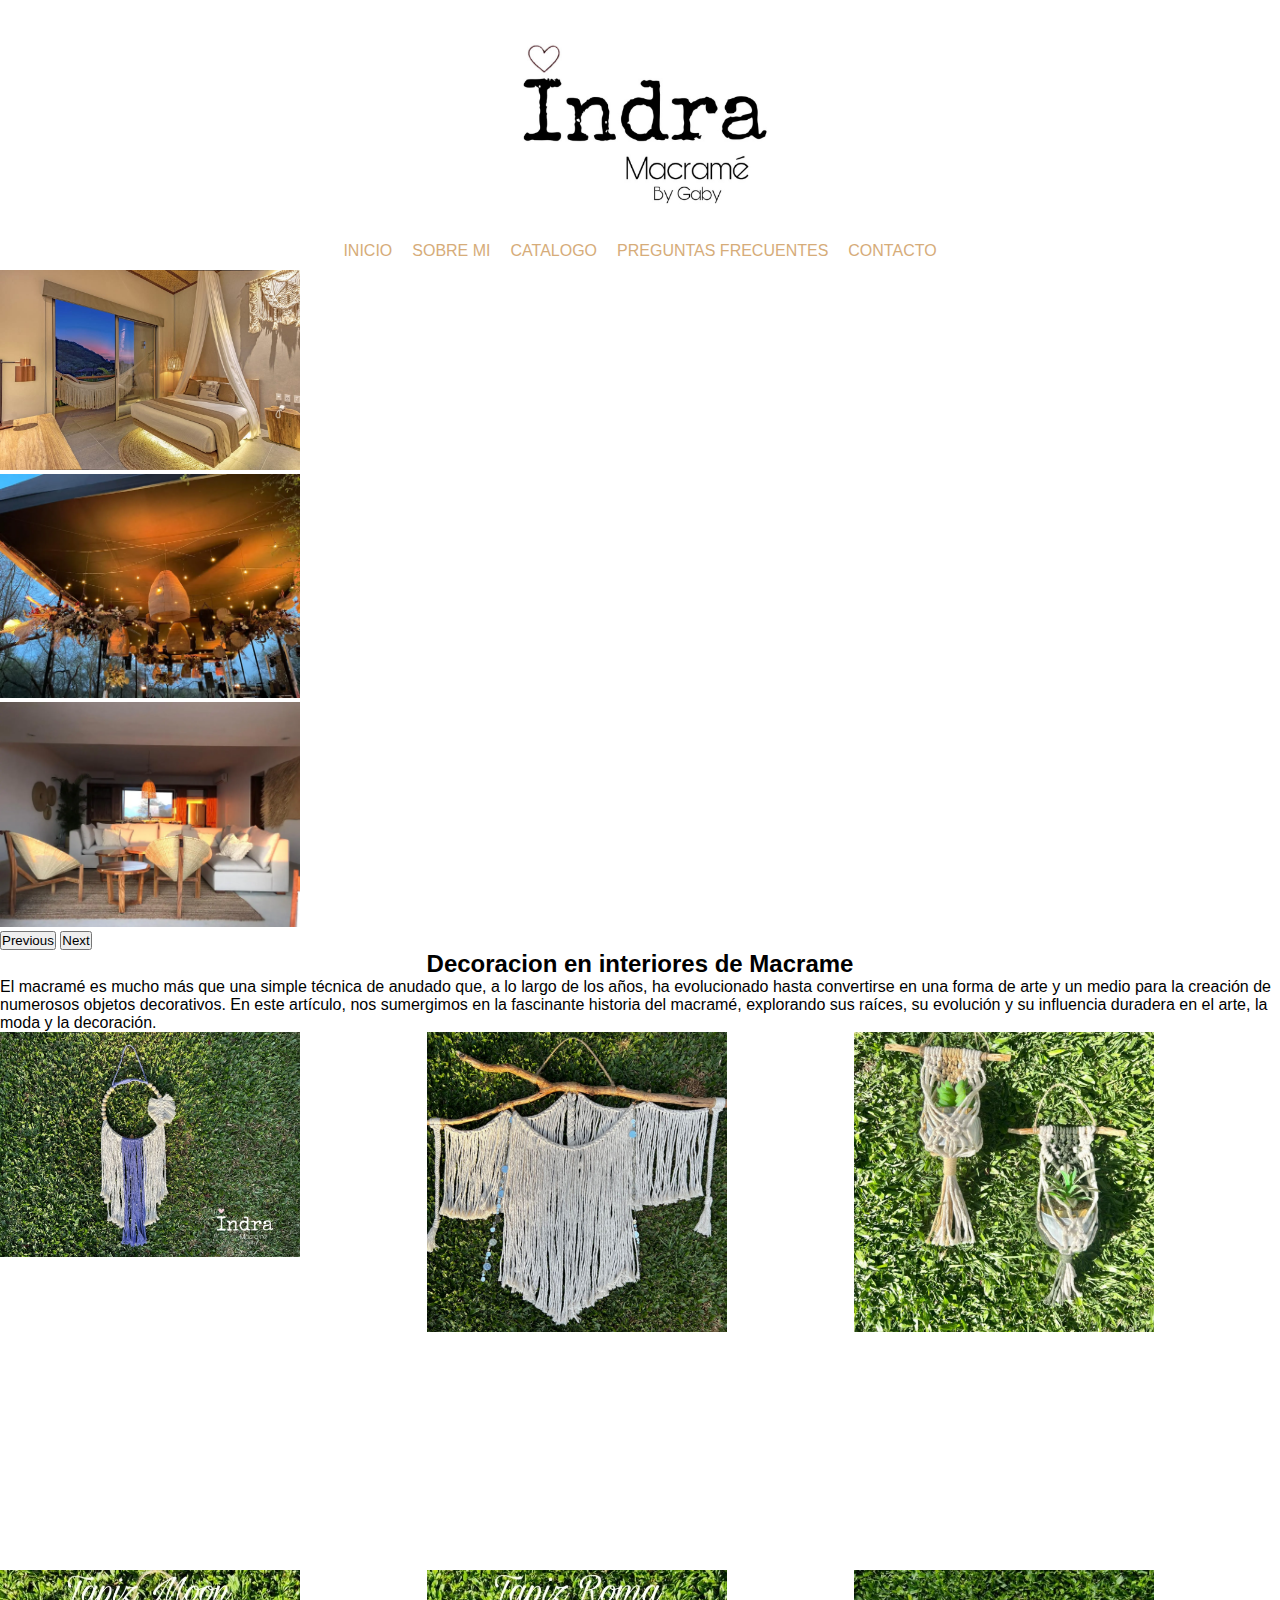
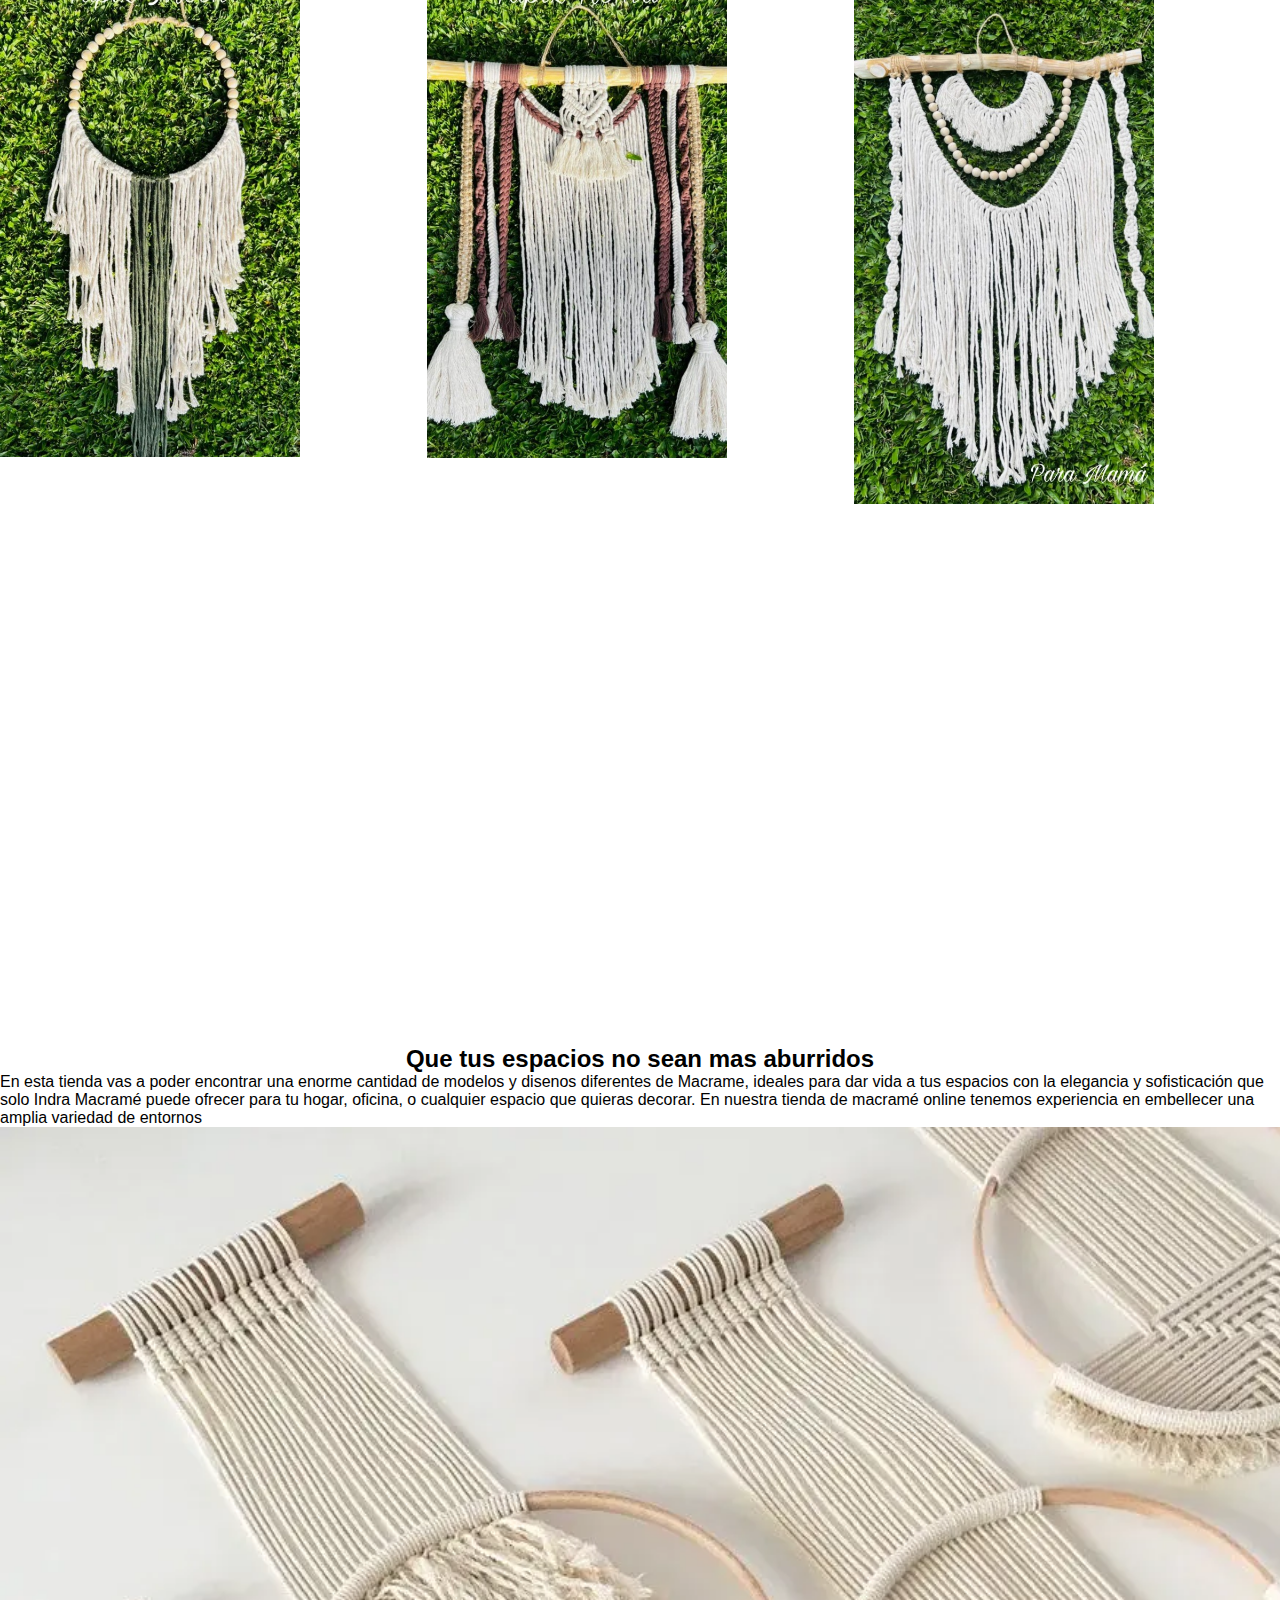
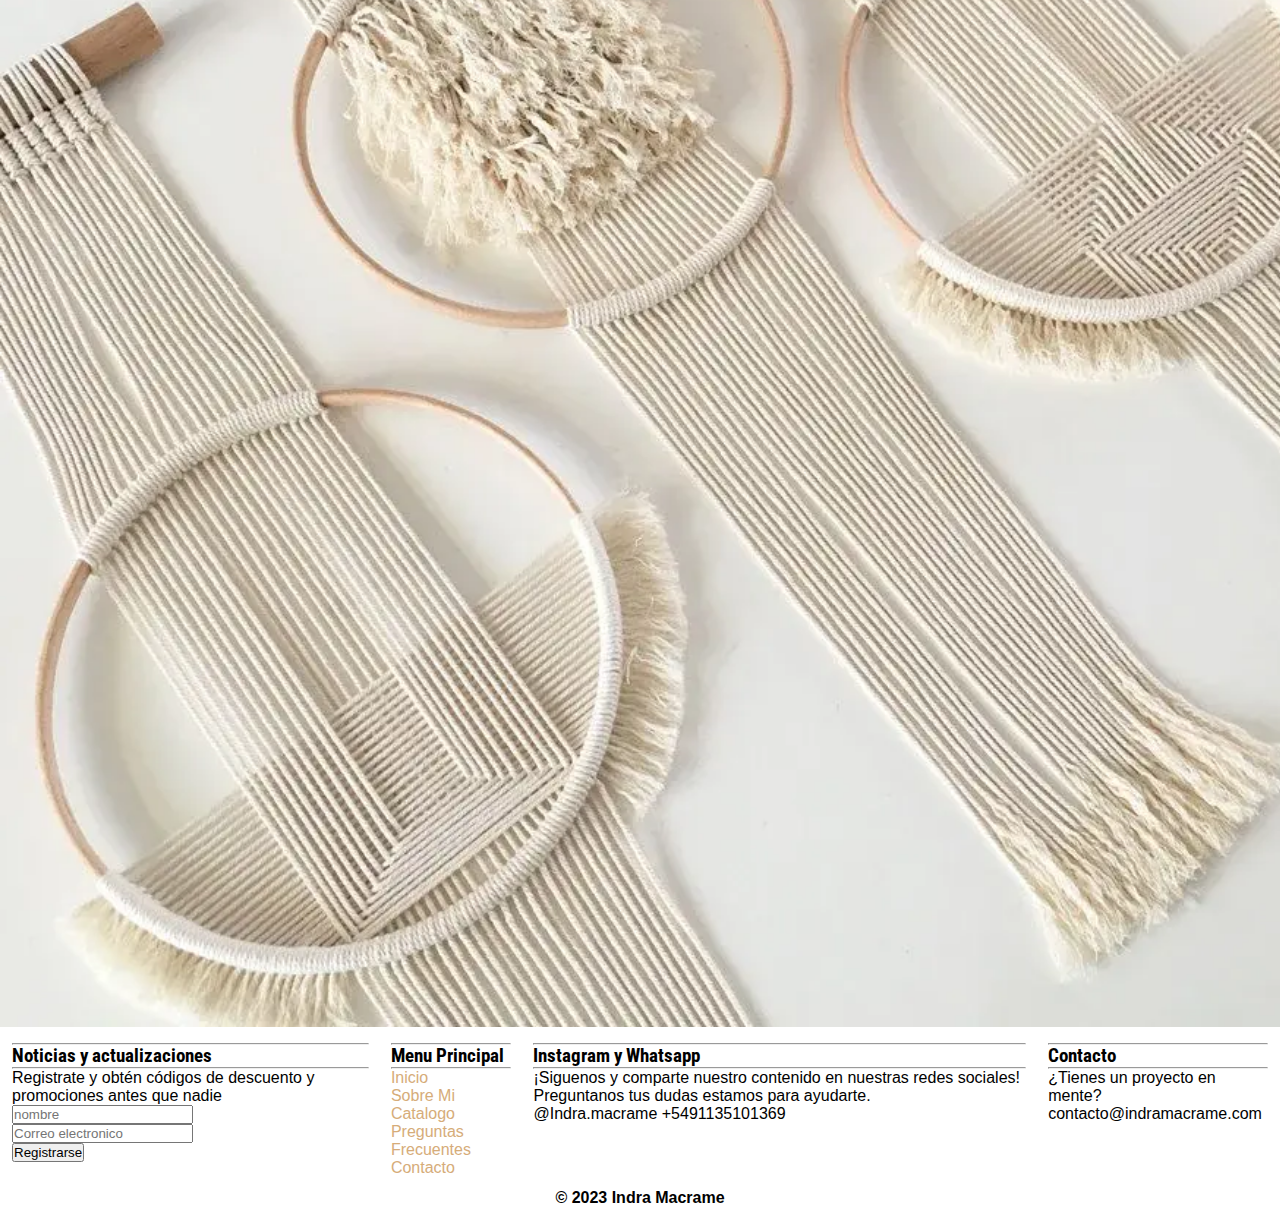
<file: index.html>
<!DOCTYPE html>
<html lang="en">

<head>
    <meta charset="UTF-8">
    <meta http-equiv="X-UA-Compatible" content="IE=edge">
    <meta name="viewport" content="width=device-width, initial-scale=1.0">
    <link href="https://cdn.jsdelivr.net/npm/bootstrap@5.3.0/dist/css/bootstrap.min.css" rel="stylesheet" integrity="sha384-9ndCyUaIbzAi2FUVXJi0CjmCapSmO7SnpJef0486qhLnuZ2cdeRhO02iuK6FUUVM" crossorigin="anonymous">
    <link rel="shortcut icon" href="./imagenes/Diseño sin título.png">
    <link rel="stylesheet" href="./css/style.css">
    <title>Indra Macrame</title>
</head>
<body>
    <header>
        <img src="./imagenes/Diseño sin título.png" alt="logo">
      <nav>
          <ul>
              <li><a href="./index.html">Inicio</a></li>
              <li><a href="../indra-macrame/pages/quienessomos.html">Sobre Mi</a></li>
              <li><a href="../indra-macrame/pages/catalogo.html">Catalogo</a></li>
              <li><a href="../indra-macrame/pages/spreguntas.html">Preguntas Frecuentes</a></li>
              <li><a href="../indra-macrame/pages/contacto.html">Contacto</a></li>
          </ul>
      </nav>
    </header>
    <main class="main">
      <div id="carouselExample" class="carousel slide">
        <div class="carousel-inner">
          <div class="carousel-item active">
            <img src="./imagenes/banner1.jpg" class="d-block w-100" alt="...">
          </div>
          <div class="carousel-item">
            <img src="./imagenes/banner2.webp" class="d-block w-100" alt="...">
          </div>
          <div class="carousel-item">
            <img src="./imagenes/banner3.webp" class="d-block w-100" alt="...">
          </div>
        </div>
        <button class="carousel-control-prev" type="button" data-bs-target="#carouselExample" data-bs-slide="prev">
          <span class="carousel-control-prev-icon" aria-hidden="true"></span>
          <span class="visually-hidden">Previous</span>
        </button>
        <button class="carousel-control-next" type="button" data-bs-target="#carouselExample" data-bs-slide="next">
          <span class="carousel-control-next-icon" aria-hidden="true"></span>
          <span class="visually-hidden">Next</span>
        </button>
      </div>
      <h2>Decoracion en interiores de Macrame</h2>
      <p>El macramé es mucho más que una simple técnica de anudado que, a lo largo de los años, ha evolucionado hasta
            convertirse en una forma de arte y un medio para la creación de numerosos objetos decorativos. En este
            artículo, nos sumergimos en la fascinante historia del macramé, explorando sus raíces, su evolución y su
            influencia duradera en el arte, la moda y la decoración.</p>
      <div class="container">
            <div><img src="./imagenes/descarga (4).jfif" alt="tapiz"></div>
            <div><img src="./imagenes/descarga (5).jfif" alt="tapiz"></div>
            <div><img src="./imagenes/descarga (6).jfif" alt="tapiz"></div>
            <div><img src="./imagenes/descarga (7).jpg" alt="tapiz moon"></div>
            <div><img src="./imagenes/descarga (8).jpg" alt="tapiz "></div>
            <div><img src="./imagenes/descarga (9).jfif" alt="tapiz"></div>
      </div>
      <h2>Que tus espacios no sean mas aburridos</h2>
      <p>En esta tienda vas a poder encontrar una enorme cantidad de modelos y disenos diferentes de Macrame, ideales
            para dar vida a tus espacios con la elegancia y sofisticación que solo Indra Macramé puede ofrecer para tu
            hogar, oficina, o cualquier espacio que quieras decorar. En nuestra tienda de macramé online tenemos
            experiencia en embellecer una amplia variedad de entornos</p>
      <img class="atrapasuenos" src="./imagenes/Atrapasuenos_de_macrame_2048x.webp"
            alt="Atrapasuenos_de_macrame_2048x">
    </main>
    <footer>
        <table>
            <tr>
                <td>
                    <hr>
                    <h3>Noticias y actualizaciones</h3>
                    <hr>
                    <p>Registrate y obtén códigos de descuento y promociones antes que nadie</p>
                    <form class="formulario" action="#">
                        <input type="text" placeholder="nombre" name="Nombre">
                        <br>
                        <input type="email" placeholder="Correo electronico" name="Correo Electronico">
                        <br>
                        <input type="submit" value="Registrarse">
                    </form>
                </td>
                <td>
                    <hr>
                    <h3>Menu Principal</h3>
                    <hr>
                    <ul>
                        <li><a href="./index.html">Inicio</a></li>
                        <li><a href="./pages/quienessomos.html">Sobre Mi</a></li>
                        <li><a href="./pages/catalogo.html">Catalogo</a></li>
                        <li><a href="./pages/spreguntas.html">Preguntas Frecuentes</a></li>
                        <li><a href="./pages/contacto.html">Contacto</a></li>
                    </ul>
                </td>
                <td>
                    <hr>
                    <h3>Instagram y Whatsapp</h3>
                    <hr>
                    <p>¡Siguenos y comparte nuestro contenido en nuestras redes sociales! Preguntanos tus dudas estamos
                        para
                        ayudarte.</p>
                    <p>@Indra.macrame +5491135101369</p>
                </td>
                <td>
                    <hr>
                    <h3>Contacto</h3>
                    <hr>
                    <p>¿Tienes un proyecto en mente?</p>
                    <p>contacto@indramacrame.com</p>
                </td>
            </tr>
        </table>
        <h4 class="parrafo"> © 2023 Indra Macrame</h4>
    </footer>
    <script src="https://cdn.jsdelivr.net/npm/bootstrap@5.3.0/dist/js/bootstrap.bundle.min.js" integrity="sha384-geWF76RCwLtnZ8qwWowPQNguL3RmwHVBC9FhGdlKrxdiJJigb/j/68SIy3Te4Bkz" crossorigin="anonymous"></script>
</body>

</html>
</file>
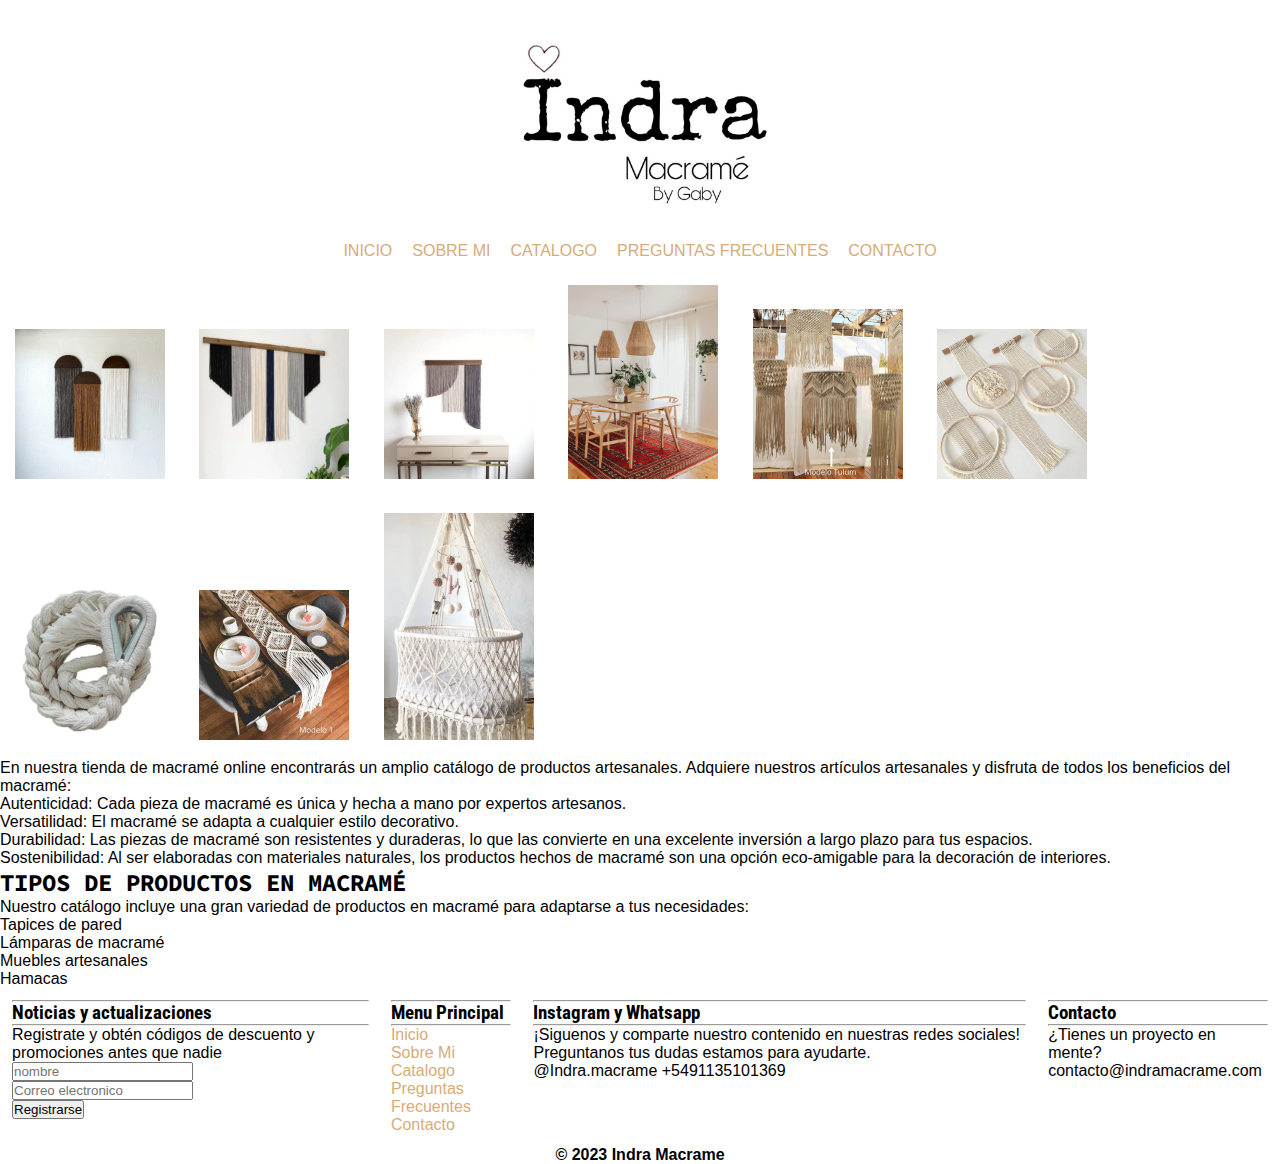
<file: pages/catalogo.html>
<!DOCTYPE html>
<html lang="en">

<head>
    <meta charset="UTF-8">
    <meta http-equiv="X-UA-Compatible" content="IE=edge">
    <meta name="viewport" content="width=device-width, initial-scale=1.0">
    <link rel="shortcut icon" href="../imagenes/Diseño sin título.png">
    <link rel="stylesheet" href="../css/style.css">
    <title>Indra Macrame</title>
</head>

<body>
    <header>
        <img src="../imagenes/Diseño sin título.png" alt="logo">
        <nav>
            <ul>
            <li><a href="../index.html">Inicio</a></li>
            <li><a href="./quienessomos.html">Sobre Mi</a></li>
            <li><a href="./catalogo.html">Catalogo</a></li>
            <li><a href="./spreguntas.html">Preguntas Frecuentes</a></li>
            <li><a href="./contacto.html">Contacto</a></li>
            </ul>
        </nav>
    </header>
    <main class="catalogo">
        <section>
            <img src="../imagenes/10_b29c02cf-d843-4f5f-939d-19a36bcfb1bb_900x.webp" alt="">
            <img src="../imagenes/23_75dd7b55-b3ec-4a18-9d7a-7c9f5cba288b_900x.webp" alt="">
            <img src="../imagenes/25_d58411d2-eea9-4064-8bd6-35452e8543f2_900x.webp" alt="">
            <img src="../imagenes/54_400x.webp" alt="">
            <img src="../imagenes/3_600x.webp" alt="">
            <img src="../imagenes/Atrapasuenos_de_macrame_2048x.webp" alt="">
            <img src="../imagenes/Brazosextensoresparahamaca-columpio_bb89f0f3-07ff-4945-b8d8-b750ffb8d1d8_400x.webp"
                alt="">
            <img src="../imagenes/Caminosdemesa_600x.webp" alt="">
            <img src="../imagenes/cunamacrame_400x.webp" alt="">
        </section>
        <p>En nuestra tienda de macramé online encontrarás un amplio catálogo de productos artesanales. Adquiere
            nuestros artículos artesanales y disfruta de todos los beneficios del macramé:</p>
        <ul>
            <li>Autenticidad: Cada pieza de macramé es única y hecha a mano por expertos artesanos.</li>
            <li>Versatilidad: El macramé se adapta a cualquier estilo decorativo.</li>
            <li>Durabilidad: Las piezas de macramé son resistentes y duraderas, lo que las convierte en una excelente
                inversión a largo plazo para tus espacios.</li>
            <li>Sostenibilidad: Al ser elaboradas con materiales naturales, los productos hechos de macramé son una
                opción eco-amigable para la decoración de interiores.</li>
        </ul>
        <h2>TIPOS DE PRODUCTOS EN MACRAMÉ</h2>
        <p>Nuestro catálogo incluye una gran variedad de productos en macramé para adaptarse a tus necesidades:</p>
        <ul>
            <li>Tapices de pared</li>
            <li>Lámparas de macramé</li>
            <li>Muebles artesanales</li>
            <li>Hamacas</li>
        </ul>
    </main>
    <footer>
        <table>
            <tr>
                <td>
                    <hr>
                    <h3>Noticias y actualizaciones</h3>
                    <hr>
                    <p>Registrate y obtén códigos de descuento y promociones antes que nadie</p>
                    <form class="formulario" action="#">
                        <input type="text" placeholder="nombre" name="Nombre">
                        <br>
                        <input type="email" placeholder="Correo electronico" name="Correo Electronico">
                        <br>
                        <input type="submit" value="Registrarse">
                    </form>
                </td>
                <td>
                    <hr>
                    <h3>Menu Principal</h3>
                    <hr>
                    <ul>
                        <li><a href="../index.html">Inicio</a></li>
                        <li><a href="./quienessomos.html">Sobre Mi</a></li>
                        <li><a href="./catalogo.html">Catalogo</a></li>
                        <li><a href="./spreguntas.html">Preguntas Frecuentes</a></li>
                        <li><a href="./contacto.html">Contacto</a></li>
                    </ul>
                </td>
                <td>
                    <hr>
                    <h3>Instagram y Whatsapp</h3>
                    <hr>
                    <p>¡Siguenos y comparte nuestro contenido en nuestras redes sociales! Preguntanos tus dudas estamos
                        para
                        ayudarte.</p>
                    <p>@Indra.macrame +5491135101369</p>
                </td>
                <td>
                    <hr>
                    <h3>Contacto</h3>
                    <hr>
                    <p>¿Tienes un proyecto en mente?</p>
                    <p>contacto@indramacrame.com</p>
                </td>
            </tr>
        </table>
        <h4 class="parrafo"> © 2023 Indra Macrame</h4>
    </footer>

</body>

</html>
</file>
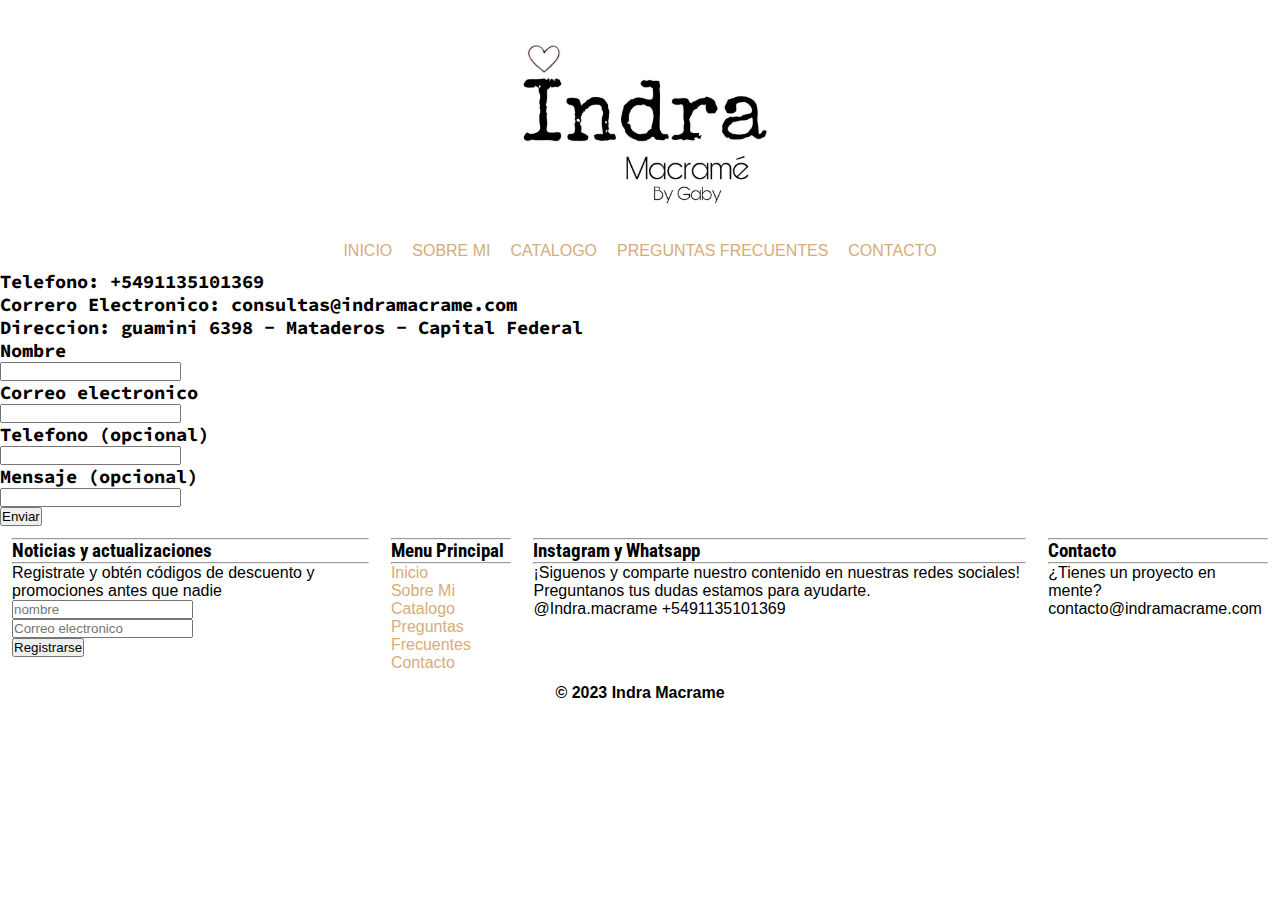
<file: pages/contacto.html>
<!DOCTYPE html>
<html lang="en">

<head>
    <meta charset="UTF-8">
    <meta http-equiv="X-UA-Compatible" content="IE=edge">
    <meta name="viewport" content="width=device-width, initial-scale=1.0">
    <link rel="shortcut icon" href="../imagenes/Diseño sin título.png">
    <link rel="stylesheet" href="../css/style.css">
    <title>Indra Macrame</title>
</head>

<body>
    <header>
        <img src="../imagenes/Diseño sin título.png" alt="logo">
        <nav>
            <ul>
            <li><a href="../index.html">Inicio</a></li>
            <li><a href="./quienessomos.html">Sobre Mi</a></li>
            <li><a href="./catalogo.html">Catalogo</a></li>
            <li><a href="./spreguntas.html">Preguntas Frecuentes</a></li>
            <li><a href="./contacto.html">Contacto</a></li>
            </ul>
        </nav>
    </header>
    <main>
        <h3>Telefono: +5491135101369</h3>
        <h3>Correro Electronico: consultas@indramacrame.com</h3>
        <h3>Direccion: guamini 6398 - Mataderos - Capital Federal</h3>

        <form class="form" action="#">
            <h3>Nombre</h3>
            <input type="text" name="Correo electronico">
            <br>
            <h3>Correo electronico</h3>
            <input type="email" name="Correo electronico">
            <br>
            <h3>Telefono (opcional)</h3>
            <input type="text" name="Telefono">
            <br>
            <h3>Mensaje (opcional)</h3>
            <input type="text" name="Mensaje">
            <br>
            <input type="submit" value="Enviar">
        </form>
    </main>
    <footer>
        <table>
            <tr>
                <td>
                    <hr>
                    <h3>Noticias y actualizaciones</h3>
                    <hr>
                    <p>Registrate y obtén códigos de descuento y promociones antes que nadie</p>
                    <form class="formulario" action="#">
                        <input type="text" placeholder="nombre" name="Nombre">
                        <br>
                        <input type="email" placeholder="Correo electronico" name="Correo Electronico">
                        <br>
                        <input type="submit" value="Registrarse">
                    </form>
                </td>
                <td>
                    <hr>
                    <h3>Menu Principal</h3>
                    <hr>
                    <ul>
                        <li><a href="../index.html">Inicio</a></li>
                        <li><a href="./quienessomos.html">Sobre Mi</a></li>
                        <li><a href="./catalogo.html">Catalogo</a></li>
                        <li><a href="./spreguntas.html">Preguntas Frecuentes</a></li>
                        <li><a href="./contacto.html">Contacto</a></li>
                    </ul>
                    </ul>
                </td>
                <td>
                    <hr>
                    <h3>Instagram y Whatsapp</h3>
                    <hr>
                    <p>¡Siguenos y comparte nuestro contenido en nuestras redes sociales! Preguntanos tus dudas estamos
                        para
                        ayudarte.</p>
                    <p>@Indra.macrame +5491135101369</p>
                </td>
                <td>
                    <hr>
                    <h3>Contacto</h3>
                    <hr>
                    <p>¿Tienes un proyecto en mente?</p>
                    <p>contacto@indramacrame.com</p>
                </td>
            </tr>
        </table>
        <h4 class="parrafo"> © 2023 Indra Macrame</h4>
    </footer>

</body>

</html>
</file>
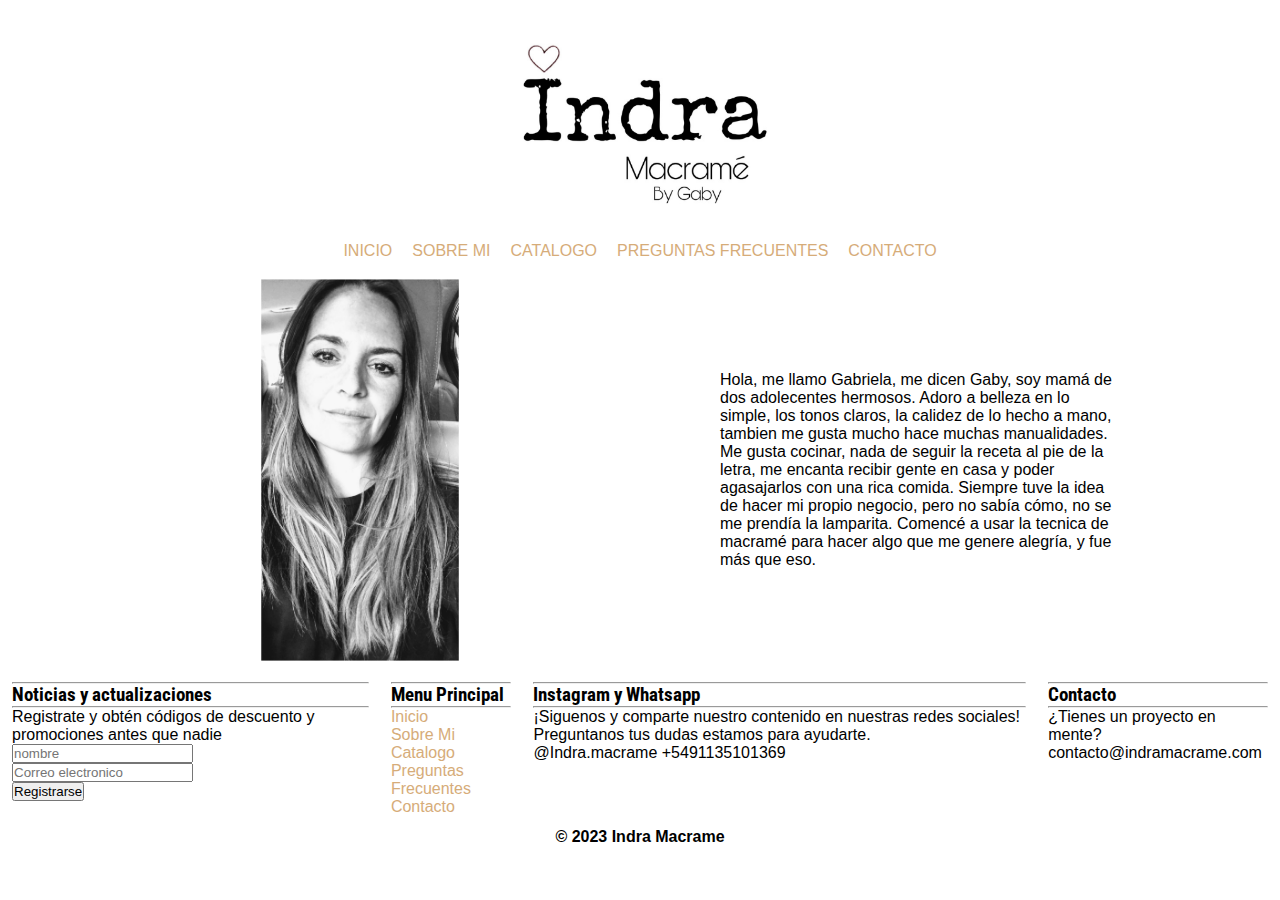
<file: pages/quienessomos.html>
<!DOCTYPE html>
<html lang="en">

<head>
    <meta charset="UTF-8">
    <meta http-equiv="X-UA-Compatible" content="IE=edge">
    <meta name="viewport" content="width=device-width, initial-scale=1.0">
    <link rel="shortcut icon" href="../imagenes/Diseño sin título.png">
    <link rel="stylesheet" href="../css/style.css">
    <title>Indra Macrame</title>
</head>

<body>
    <header>
        <img src="../imagenes/Diseño sin título.png" alt="logo">
        <nav>
            <ul>
            <li><a href="../index.html">Inicio</a></li>
            <li><a href="./quienessomos.html">Sobre Mi</a></li>
            <li><a href="./catalogo.html">Catalogo</a></li>
            <li><a href="./spreguntas.html">Preguntas Frecuentes</a></li>
            <li><a href="./contacto.html">Contacto</a></li>
            </ul>
        </nav>
    </header>
    <main class="medio">
        <img src="../imagenes/IMG_8298.jpg" alt="foto mama">
        <p>Hola, me llamo Gabriela, me dicen Gaby, soy mamá de dos adolecentes hermosos.
            Adoro a belleza en lo simple, los tonos claros, la calidez de lo hecho a mano, tambien me gusta mucho hace
            muchas manualidades. Me gusta cocinar, nada de seguir la receta al pie de la letra, me encanta recibir gente
            en casa y poder agasajarlos con una rica comida.
            Siempre tuve la idea de hacer mi propio negocio, pero no sabía cómo, no se me prendía la lamparita.
            Comencé a usar la tecnica de macramé para hacer algo que me genere alegría, y fue más que eso.</p>
    </main>
    <footer>
        <table>
            <tr>
                <td>
                    <hr>
                    <h3>Noticias y actualizaciones</h3>
                    <hr>
                    <p>Registrate y obtén códigos de descuento y promociones antes que nadie</p>
                    <form class="formulario" action="#">
                        <input type="text" placeholder="nombre" name="Nombre">
                        <br>
                        <input type="email" placeholder="Correo electronico" name="Correo Electronico">
                        <br>
                        <input type="submit" value="Registrarse">
                    </form>
                </td>
                <td>
                    <hr>
                    <h3>Menu Principal</h3>
                    <hr>
                    <ul>
                        <li><a href="../index.html">Inicio</a></li>
                        <li><a href="./quienessomos.html">Sobre Mi</a></li>
                        <li><a href="./catalogo.html">Catalogo</a></li>
                        <li><a href="./spreguntas.html">Preguntas Frecuentes</a></li>
                        <li><a href="./contacto.html">Contacto</a></li>
                    </ul>
                </td>
                <td>
                    <hr>
                    <h3>Instagram y Whatsapp</h3>
                    <hr>
                    <p>¡Siguenos y comparte nuestro contenido en nuestras redes sociales! Preguntanos tus dudas estamos
                        para
                        ayudarte.</p>
                    <p>@Indra.macrame +5491135101369</p>
                </td>
                <td>
                    <hr>
                    <h3>Contacto</h3>
                    <hr>
                    <p>¿Tienes un proyecto en mente?</p>
                    <p>contacto@indramacrame.com</p>
                </td>
            </tr>
        </table>
        <h4 class="parrafo"> © 2023 Indra Macrame</h4>
    </footer>
</body>

</html>
</file>
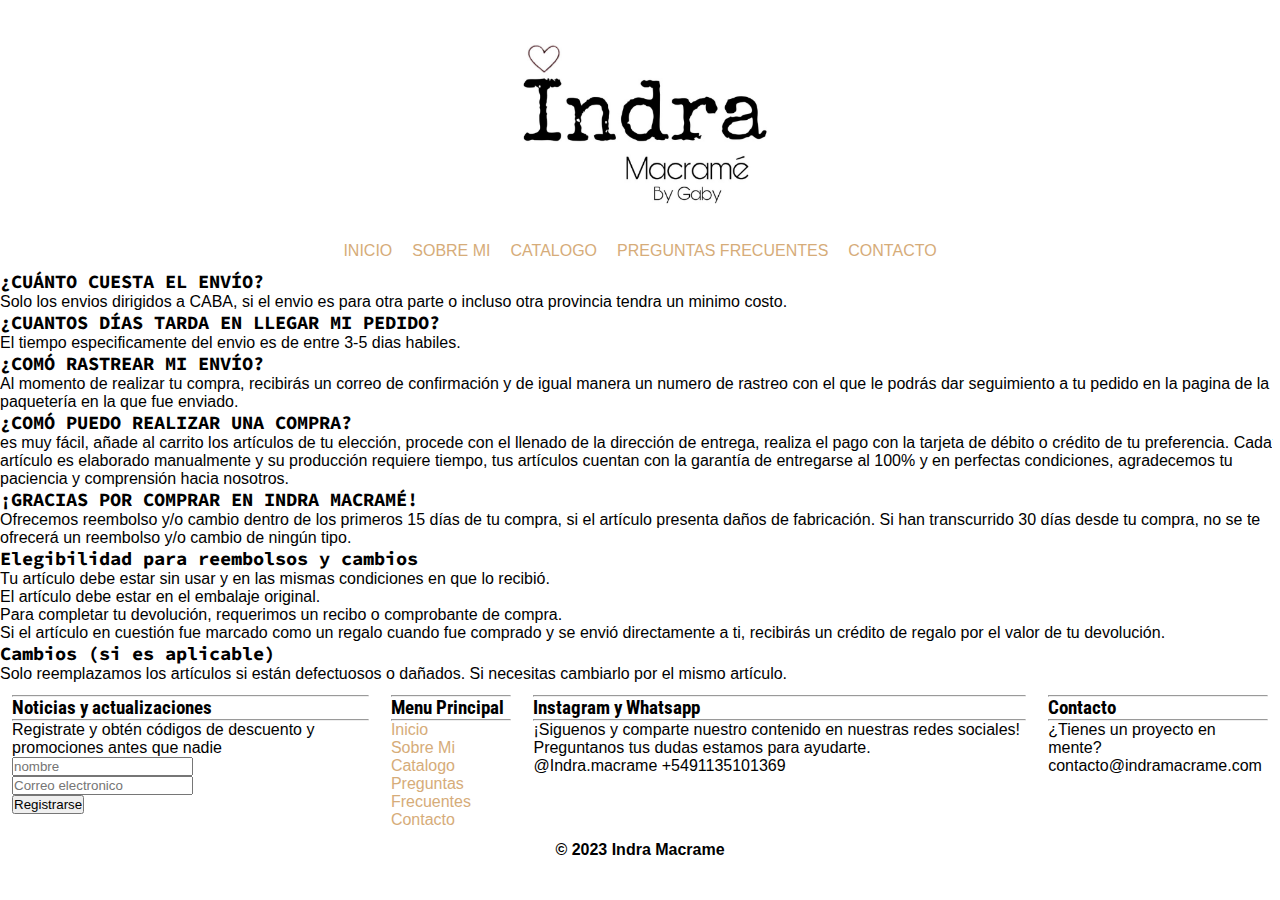
<file: pages/spreguntas.html>
<!DOCTYPE html>
<html lang="en">

<head>
    <meta charset="UTF-8">
    <meta http-equiv="X-UA-Compatible" content="IE=edge">
    <meta name="viewport" content="width=device-width, initial-scale=1.0">
    <link rel="shortcut icon" href="../imagenes/Diseño sin título.png">
    <link rel="stylesheet" href="../css/style.css">
    <title>Indra Macrame</title>
</head>

<body>
    <header>
        <img src="../imagenes/Diseño sin título.png" alt="logo">
        <nav>
            <ul>
            <li><a href="../index.html">Inicio</a></li>
            <li><a href="./quienessomos.html">Sobre Mi</a></li>
            <li><a href="./catalogo.html">Catalogo</a></li>
            <li><a href="./spreguntas.html">Preguntas Frecuentes</a></li>
            <li><a href="./contacto.html">Contacto</a></li>
            </ul>
        </nav>
    </header>
    <main>
        <h3>¿CUÁNTO CUESTA EL ENVÍO?</h3>
        <p>Solo los envios dirigidos a CABA, si el envio es para otra parte o incluso otra provincia tendra un minimo
            costo.</p>
        <h3>¿CUANTOS DÍAS TARDA EN LLEGAR MI PEDIDO?</h3>
        <p>El tiempo especificamente del envio es de entre 3-5 dias habiles. </p>
        <h3>¿COMÓ RASTREAR MI ENVÍO?</h3>
        <p>Al momento de realizar tu compra, recibirás un correo de confirmación y de igual manera un numero de rastreo
            con el que le podrás dar seguimiento a tu pedido en la pagina de la paquetería en la que fue enviado.</p>
        <h3>¿COMÓ PUEDO REALIZAR UNA COMPRA?</h3>
        <p>es muy fácil, añade al carrito los artículos de tu elección, procede con el llenado de la dirección de
            entrega, realiza el pago con la tarjeta de débito o crédito de tu preferencia.
            Cada artículo es elaborado manualmente y su producción requiere tiempo, tus artículos cuentan con la
            garantía de entregarse al 100% y en perfectas condiciones, agradecemos tu paciencia y comprensión hacia
            nosotros.</p>
        <h3>¡GRACIAS POR COMPRAR EN INDRA MACRAMÉ!</h3>
        <p>Ofrecemos reembolso y/o cambio dentro de los primeros 15 días de tu compra, si el artículo presenta daños de
            fabricación. Si han transcurrido 30 días desde tu compra, no se te ofrecerá un reembolso y/o cambio de
            ningún tipo.</p>
        <h3>Elegibilidad para reembolsos y cambios</h3>
        <ul>
            <li>Tu artículo debe estar sin usar y en las mismas condiciones en que lo recibió.</li>
            <li>El artículo debe estar en el embalaje original.</li>
            <li>Para completar tu devolución, requerimos un recibo o comprobante de compra.</li>
            <li>Si el artículo en cuestión fue marcado como un regalo cuando fue comprado y se envió directamente a ti,
                recibirás un crédito de regalo por el valor de tu devolución.</li>
        </ul>
        <h3 class="letra">Cambios (si es aplicable)</h3>
        <p>Solo reemplazamos los artículos si están defectuosos o dañados. Si necesitas cambiarlo por el mismo artículo.
        </p>
    </main>
    <footer>
        <table>
            <tr>
                <td>
                    <hr>
                    <h3>Noticias y actualizaciones</h3>
                    <hr>
                    <p>Registrate y obtén códigos de descuento y promociones antes que nadie</p>
                    <form class="formulario" action="#">
                        <input type="text" placeholder="nombre" name="Nombre">
                        <br>
                        <input type="email" placeholder="Correo electronico" name="Correo Electronico">
                        <br>
                        <input type="submit" value="Registrarse">
                    </form>
                </td>
                <td>
                    <hr>
                    <h3>Menu Principal</h3>
                    <hr>
                    <ul>
                        <li><a href="../index.html">Inicio</a></li>
                        <li><a href="./quienessomos.html">Sobre Mi</a></li>
                        <li><a href="./catalogo.html">Catalogo</a></li>
                        <li><a href="./spreguntas.html">Preguntas Frecuentes</a></li>
                        <li><a href="./contacto.html">Contacto</a></li>
                    </ul>
                    </ul>
                </td>
                <td>
                    <hr>
                    <h3>Instagram y Whatsapp</h3>
                    <hr>
                    <p>¡Siguenos y comparte nuestro contenido en nuestras redes sociales! Preguntanos tus dudas estamos
                        para
                        ayudarte.</p>
                    <p>@Indra.macrame +5491135101369</p>
                </td>
                <td>
                    <hr>
                    <h3>Contacto</h3>
                    <hr>
                    <p>¿Tienes un proyecto en mente?</p>
                    <p>contacto@indramacrame.com</p>
                </td>
            </tr>
        </table>
        <h4 class="parrafo"> © 2023 Indra Macrame</h4>
    </footer>
</body>

</html>
</file>
<file: css/style.css>
@import url("https://fonts.googleapis.com/css2?family=Roboto+Condensed:wght@300&family=Rubik+Puddles&display=swap");
@import url("https://fonts.googleapis.com/css2?family=Roboto+Condensed:wght@700&family=Rubik+Puddles&display=swap");
@import url("https://fonts.googleapis.com/css2?family=Roboto+Condensed:wght@700&family=Rubik+Puddles&family=Source+Code+Pro:wght@200&display=swap");
@import url("https://fonts.googleapis.com/css2?family=Roboto&family=Roboto+Condensed:wght@700&family=Rubik+Puddles&family=Source+Code+Pro:wght@200&display=swap");
.catalogo img {
  width: 150px;
  margin: 5px;
  padding: 10px; }

.catalogo h2 {
  font-family: 'Roboto Condensed', sans-serif;
  font-family: 'Rubik Puddles', cursive;
  font-family: 'Source Code Pro', monospace;
  font-weight: 600px; }

.main img {
  width: 300px; }

.main .banner {
  width: 1500px; }

.main h2 {
  text-align: center; }

.main .atrapasuenos {
  width: 1500px; }

.container {
  display: grid;
  grid-template-columns: 1fr 1fr 1fr;
  grid-template-rows: 1fr 1fr 1fr;
  gap: 0px 1px;
  grid-auto-flow: row;
  grid-template-areas: "foto-1 foto-2 foto-3" "foto-4 foto-5 foto-6" ". . ."; }

.foto-1 {
  grid-area: foto-1; }

.foto-2 {
  grid-area: foto-2; }

.foto-3 {
  grid-area: foto-3; }

.foto-4 {
  grid-area: foto-4; }

.foto-5 {
  grid-area: foto-5; }

.foto-6 {
  grid-area: foto-6; }

.medio img {
  width: 400px; }

.medio p {
  width: 400px; }

.medio {
  display: flex;
  flex-direction: row;
  flex-wrap: wrap;
  align-content: space-around;
  justify-content: space-evenly;
  align-items: center; }

.letra {
  font-family: 'Roboto Condensed', sans-serif;
  font-family: 'Rubik Puddles', cursive;
  font-family: 'Source Code Pro', monospace; }

* {
  font-family: sans-serif;
  margin: 0;
  padding: 0; }

header {
  display: flex;
  align-items: center;
  flex-direction: column; }

header img {
  width: 300px;
  padding: 10px; }

header ul {
  list-style: none;
  text-transform: uppercase;
  display: flex;
  flex-wrap: wrap;
  justify-content: space-evenly;
  align-items: center; }

header li {
  padding: 10px; }

a {
  color: #d6ac79;
  text-decoration: none; }

h3 {
  font-family: 'Roboto Condensed', sans-serif; }

table {
  margin: 0px; }

main h3 {
  font-family: 'Roboto Condensed', sans-serif;
  font-family: 'Rubik Puddles', cursive;
  font-family: 'Source Code Pro', monospace; }

footer h4 {
  text-align: center; }

footer ul {
  list-style-type: none;
  padding: 0px;
  margin: 0px; }

table {
  border-top: 1px thin solid;
  border-bottom: 1px thin solid; }

table tr td {
  vertical-align: baseline;
  padding: 10px; }
</file>
